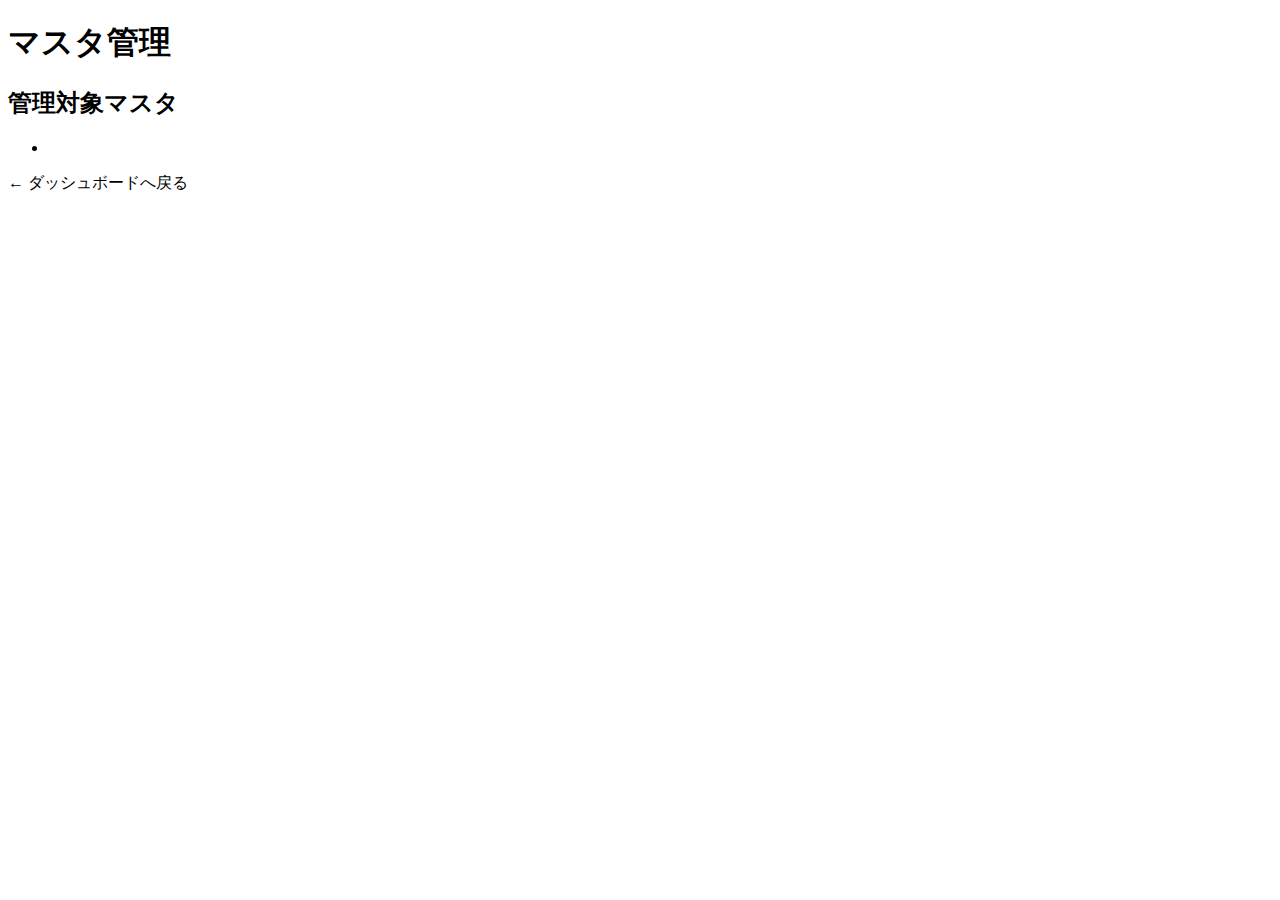
<file: src/main/resources/templates/masters/index.html>
<!DOCTYPE html>
<html xmlns:th="http://www.thymeleaf.org">
<head>
    <meta charset="UTF-8">
    <title>マスタ管理</title>
    <link rel="stylesheet" th:href="@{/css/style.css}">
</head>
<body>
<div class="container">
	<h1>マスタ管理</h1>
	<section class="card master-index">
		<h2>管理対象マスタ</h2>
		<ul class="master-list">
			<li th:each="t : ${types}">
				<a th:href="@{/masters/{type}(type=${t.path})}" th:text="${t.label}"></a>
			</li>
		</ul>
	</section>
	<p class="back-link"><a th:href="@{/}">← ダッシュボードへ戻る</a></p>
</div>
</body>
</html>
</file>
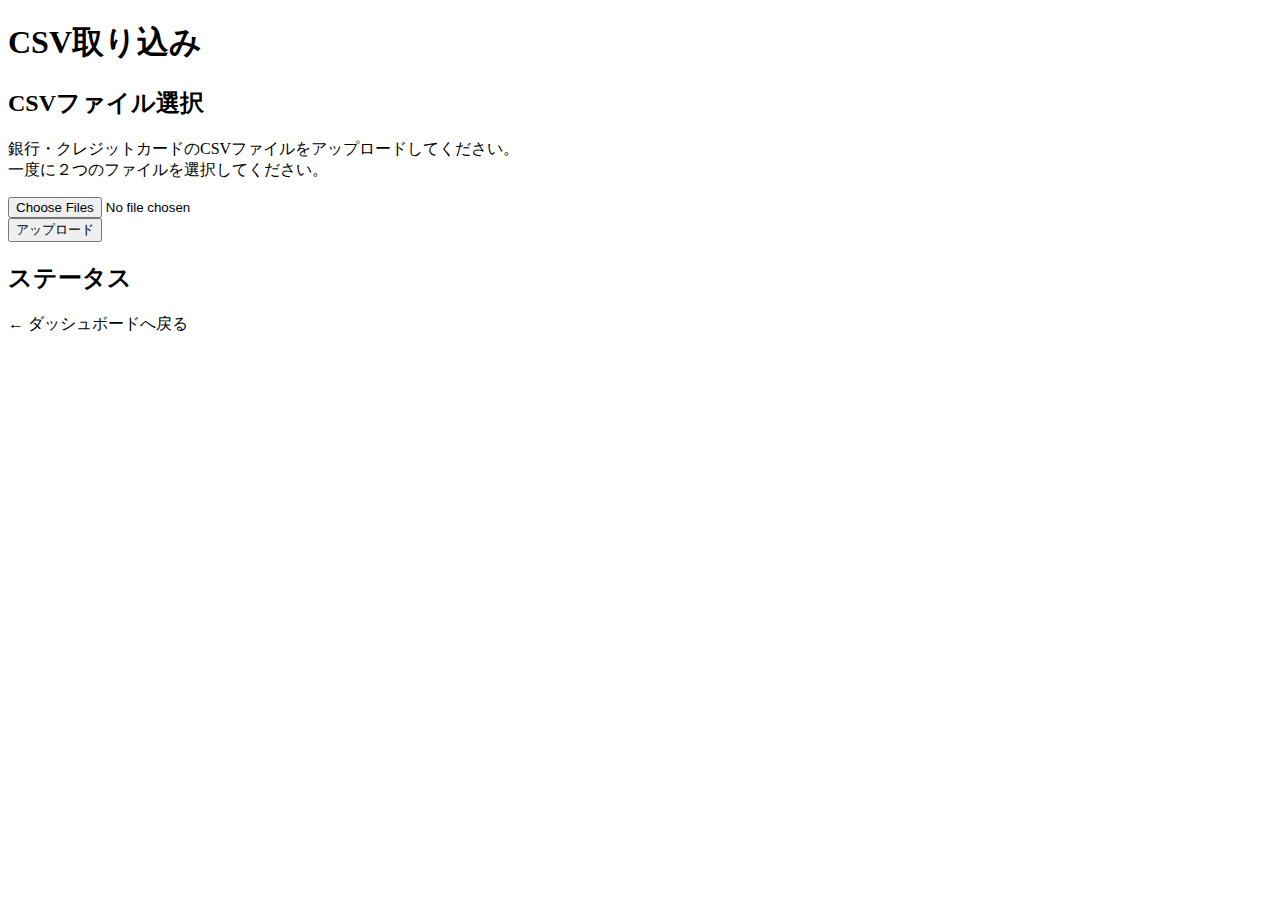
<file: src/main/resources/templates/import.html>
<!DOCTYPE html>
<html lang="ja" xmlns:th="http://www.thymeleaf.org">
<head>
    <meta charset="UTF-8">
    <title>CSV取り込み</title>
    <link rel="stylesheet" th:href="@{/css/style.css}">
</head>
<body>
<div class="container">
	<h1>CSV取り込み</h1>
	<section class="card csv-card">
		<h2>CSVファイル選択</h2>
		<p class="csv-description">
			銀行・クレジットカードのCSVファイルをアップロードしてください。<br> 一度に２つのファイルを選択してください。
		</p>
		<form th:action="@{/csv/import}" method="post" enctype="multipart/form-data">
			<input type="file" id="csvFiles" name="files" accept=".csv" multiple>
			<div class="csv-actions"><button type="submit">アップロード</button></div>
		</form>
    </section>
    <section class="card csv-status">
		<h2>ステータス</h2>
		<p th:if="${successMessage}" th:text="'成功：' + ${successMessage}" class="status-message success"></p>
		<p th:if="${errorMessage}" th:text="'失敗：' + ${errorMessage}" class="status-message error"></p>
	</section>
	<p class="back-link"><a th:href="@{/}">← ダッシュボードへ戻る</a></p>
</div>

</body>
</html>
</file>
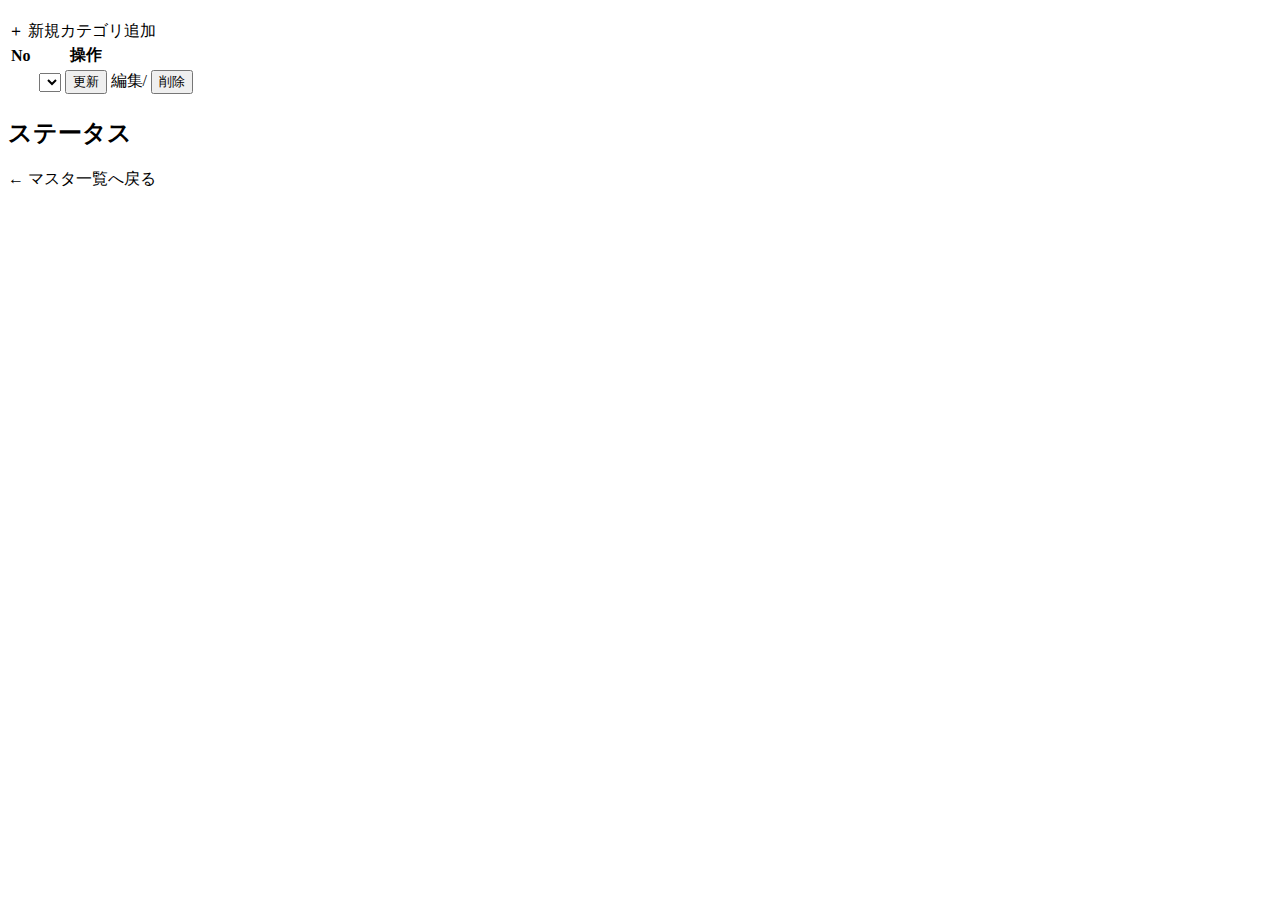
<file: src/main/resources/templates/masters/list.html>
<!DOCTYPE html>
<html xmlns:th="http://www.thymeleaf.org">
<head>
	<meta charset="UTF-8">
	<title>マスタ一覧</title>
	<link rel="stylesheet" th:href="@{/css/style.css}">
</head>

<body>
	<div class="container">
		<h1 th:text="${type.label}"></h1>
		<div class="master-toolbar">
		<div class="master-toolbar-left">
			<p class="master-description"></p>
		</div>
		<div class="master-toolbar-right">
			<a th:if="${type.path} == 'category'"
				th:href="@{/masters/category/new}"
				class="button-primary">＋ 新規カテゴリ追加
			</a>
		</div>
	</div>
	<section class="card master-table">
		<table>
			<thead>
				<tr>
					<th class="col-no">No</th>
					<th class="col-name" th:text="${type.path} == 'category' ? 'カテゴリ名' : '名称'"></th>
					<th class="col-category" th:text="${type.path} == 'category' ? '操作' : 'カテゴリ'"></th>
					<th class="col-action" th:if="${type.path} != 'category'"> 操作</th>
				</tr>
			</thead>
			<tbody>
			<tr th:each="r, stat : ${rows}">
				<td class="col-no" th:text="${stat.count}"></td>
				<td class="col-name" th:text="${r.name}"></td>
				<td class="col-category" th:if="${type.path} != 'category'">
					<form method="post"
						th:action="@{/masters/{type}/update(type=${type.path})}"
						class="category-form">
						<input type="hidden" name="id" th:value="${r.id}">
						<select name="categoryId">
							<option th:each="c : ${categories}"
								th:value="${c.id}"
								th:text="${c.name}"
								th:selected="${c.id == r.categoryId}">
							</option>
						</select>
				</td>
				<td class="col-action" th:if="${type.path} != 'category'">
					<button type="submit">更新</button>
					</form>
				</td>
				<td class="col-category col-action-center" th:if="${type.path} == 'category'">
					<a th:href="@{/masters/category/{id}/edit(id=${r.id})}">編集</a>/
					<form th:action="@{/masters/category/{id}/delete(id=${r.id})}"
						method="post"
						style="display:inline">
						<button type="submit"
							class="link-button"
							onclick="return confirm('削除しますか？')">削除
						</button>
					</form>
				</td>
			</tr>
			</tbody>
		</table>
	</section>
	<section class="card status-card">
		<h2>ステータス</h2>
		<p th:if="${successMessage}" th:text="'成功：' + ${successMessage}" class="status-message success"></p>
		<p th:if="${errorMessage}" th:text="'失敗：' + ${errorMessage}" class="status-message error"></p>
	</section>
	<p class="back-link"><a th:href="@{/masters}">← マスタ一覧へ戻る</a></p>
</div>
</body>
</html>
</file>
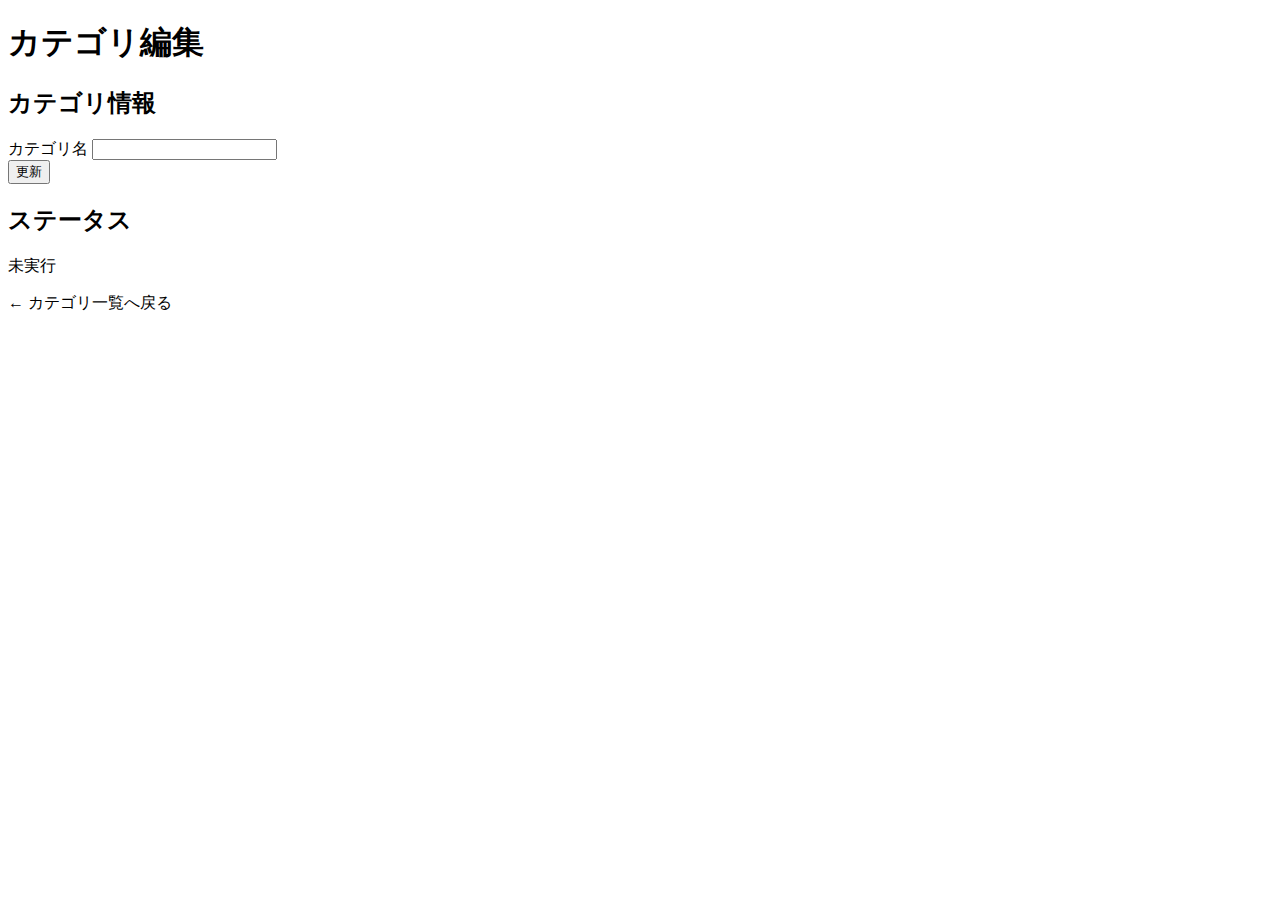
<file: src/main/resources/templates/masters/category/edit.html>
<!DOCTYPE html>
<html xmlns:th="http://www.thymeleaf.org">
<head>
    <meta charset="UTF-8">
    <title>カテゴリ編集</title>
    <link rel="stylesheet" th:href="@{/css/style.css}">
</head>
<body>
<div class="container">

    <h1>カテゴリ編集</h1>

    <section class="card form-card">
        <h2>カテゴリ情報</h2>

        <form method="post"
              th:action="@{/masters/category/{id}/update(id=${category.id})}">
            <div class="form-row">
                <label for="categoryName">カテゴリ名</label>
                <input type="text"
                       id="categoryName"
                       name="categoryName"
                       th:value="${category.name}"
                       required>
            </div>

            <div class="form-actions">
                <button type="submit">更新</button>
            </div>
        </form>
    </section>

    <!-- ステータス -->
    <section class="card status-card">
        <h2>ステータス</h2>

        <p th:if="${successMessage}"
           th:text="${successMessage}"
           class="status-message success">
        </p>

        <p th:if="${errorMessage}"
           th:text="${errorMessage}"
           class="status-message error">
        </p>

        <p th:if="${successMessage == null and errorMessage == null}"
           class="status-message">
            未実行
        </p>
    </section>

    <p class="back-link">
        <a th:href="@{/masters/category}">← カテゴリ一覧へ戻る</a>
    </p>

</div>
</body>
</html>
</file>
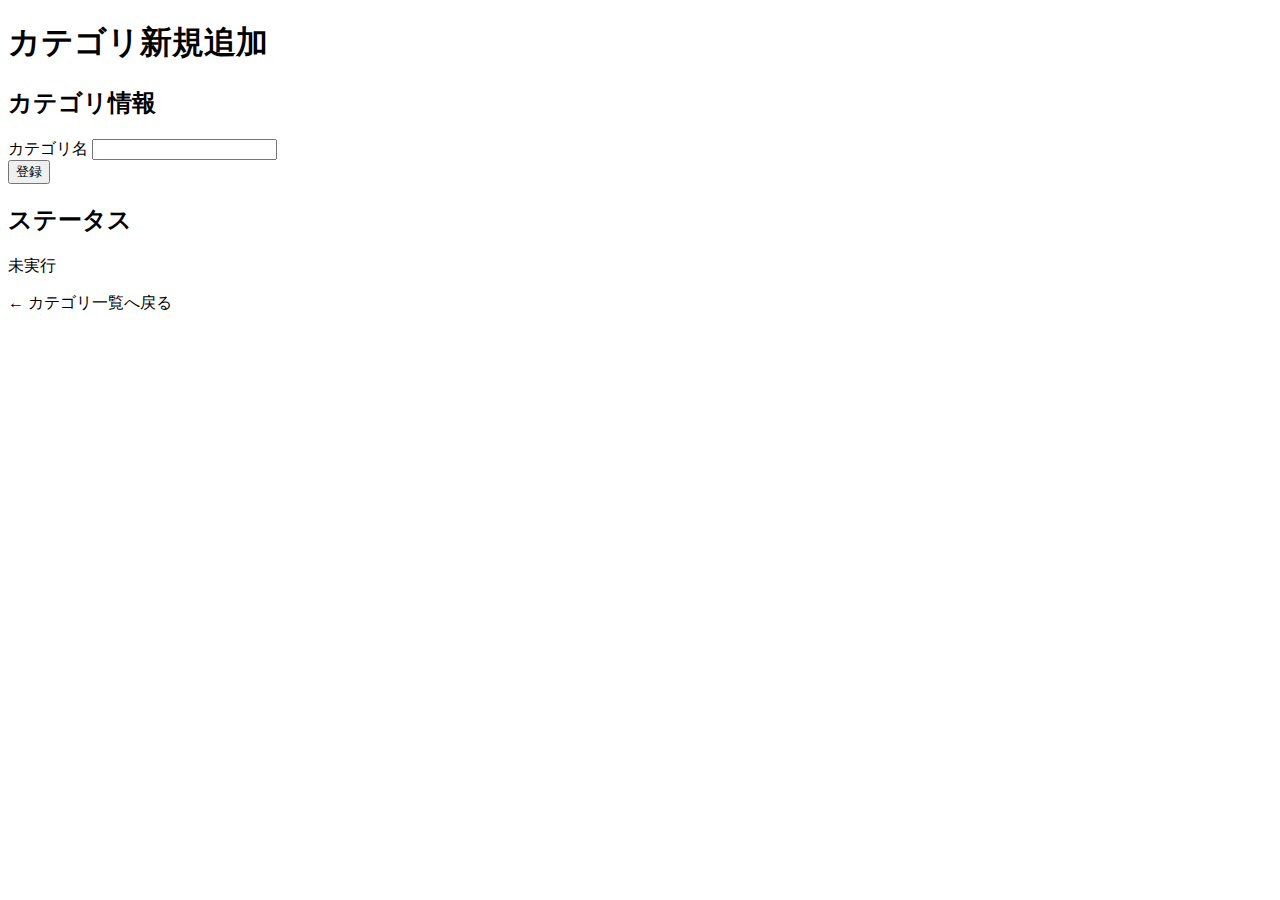
<file: src/main/resources/templates/masters/category/new.html>
<!DOCTYPE html>
<html xmlns:th="http://www.thymeleaf.org">
<head>
    <meta charset="UTF-8">
    <title>カテゴリ新規追加</title>
    <link rel="stylesheet" th:href="@{/css/style.css}">
</head>
<body>
<div class="container">

    <h1>カテゴリ新規追加</h1>

    <section class="card form-card">
        <h2>カテゴリ情報</h2>

        <form method="post" th:action="@{/masters/category/create}">
            <div class="form-row">
                <label for="categoryName">カテゴリ名</label>
                <input type="text"
                       id="categoryName"
                       name="categoryName"
                       required>
            </div>

            <div class="form-actions">
                <button type="submit">登録</button>
            </div>
        </form>
    </section>

    <!-- ステータス表示 -->
    <section class="card status-card">
        <h2>ステータス</h2>

        <p th:if="${successMessage}"
           th:text="${successMessage}"
           class="status-message success">
        </p>

        <p th:if="${errorMessage}"
           th:text="${errorMessage}"
           class="status-message error">
        </p>

        <p th:if="${successMessage == null and errorMessage == null}"
           class="status-message">
            未実行
        </p>
    </section>

    <p class="back-link">
        <a th:href="@{/masters/category}">← カテゴリ一覧へ戻る</a>
    </p>

</div>
</body>
</html>
</file>
